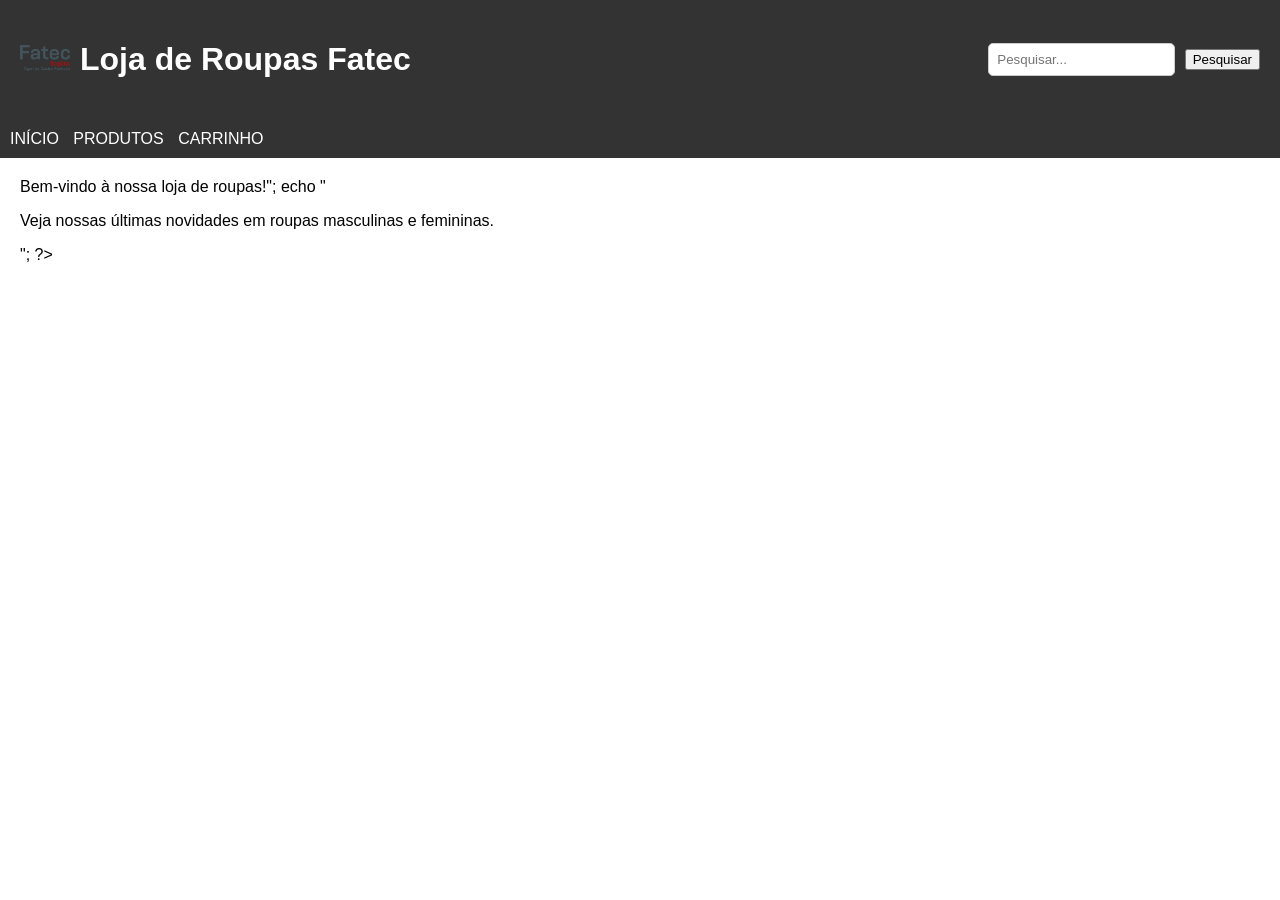
<file: app/views/templates/index.html>
<!DOCTYPE html>
<html lang="pt-br">
<head>
    <meta charset="UTF-8">
    <meta name="viewport" content="width=device-width, initial-scale=1.0">
    <title>LOJA DE ROUPAS FATEC </title>
    <link rel="stylesheet" href="../css/styles.css">
</head>
<body>
    <header>
        <div class="logo-search-container">
            <div class="logo">
                <img src="../img/logoloja.png" alt="Logo" width="50">
            </div>
            <h1>Loja de Roupas Fatec</h1>
            <div class="search">
                <form action="#" method="get">
                    <input type="text" name="search" id="search" placeholder="Pesquisar...">
                    <button type="submit">Pesquisar</button>
                </form>
            </div>
        </div>
    </header>
    
    <nav>
        <a href="#" id="link-inicial">INÍCIO</a>
        <a href="#" id="link-produtos">PRODUTOS</a>
        <a href="#" id="link-carrinho">CARRINHO</a>
    </nav>
    
    <main id="main-content">
            
    </main>


    <script src="https://ajax.googleapis.com/ajax/libs/jquery/3.5.1/jquery.min.js"></script>
    <script src="../js/scripts.js"></script>
</body>
</html>
</file>
<file: app/views/css/styles.css>
.logo-search-container {
    display: flex;
    align-items: center;
    padding: 10px;
}

.logo {
    margin-right: 10px;
    max-width: 50px;
    height: auto;
}

.search {
    margin-left: auto;
    display: flex;
    align-items: center;
}

.search input[type="text"] {
    margin-right: 5px;
    padding: 8px;
    border: 1px solid #ccc;
    border-radius: 5px;
}

body {
    font-family: Arial, sans-serif;
    margin: 0;
    padding: 0;
    width: 100%;
    overflow-x: hidden; /* Impede a rolagem horizontal */
}

header, nav {
    background-color: #333;
    color: #fff;
    padding: 10px;
    width: 100%; /* Ocupa a largura total da tela */
    box-sizing: border-box; /* Considera padding e borda na largura total */
}

nav a {
    color: #fff;
    text-decoration: none;
    margin-right: 10px;
}

main {
    padding: 20px;
    box-sizing: border-box;
}

.produto {
    border: 1px solid #ccc;
    padding: 20px;
    margin-bottom: 20px;
    border-radius: 5px;
    background-color: #fff;
    box-shadow: 0px 0px 10px rgba(0, 0, 0, 0.1);
}

button.add-carrinho {
    background-color: #007bff;
    color: #fff;
    border: none;
    padding: 10px 20px;
    cursor: pointer;
    border-radius: 5px;
    transition: background-color 0.3s ease;
}

button.add-carrinho:hover {
    background-color: #0056b3;
}

#carrinho-sidebar {
    position: fixed;
    top: 0;
    right: 0;
    width: 300px;
    background-color: #f5f5f5;
    padding: 20px;
    border-left: 1px solid #ccc;
    height: 100%;
    overflow-y: auto;
}
</file>
